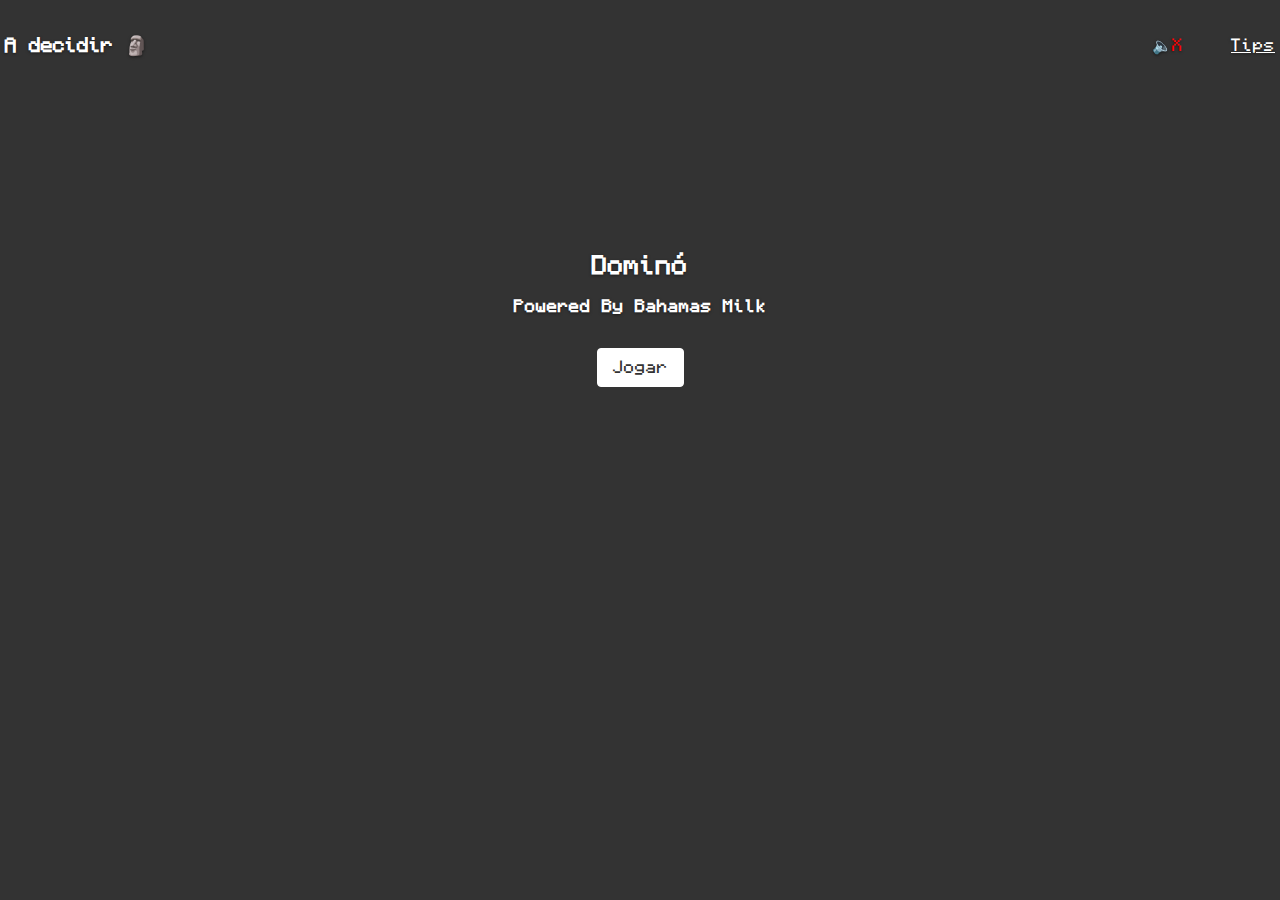
<file: index.html>
<script src="jquery.js" type="text/javascript"></script>
<link rel="stylesheet" type="text/css" href="base.css" media="screen" />
<script src="script.js"></script>
<!DOCTYPE html>
<html lang="PT-BR">

<head>
  <meta charset="UTF-8">
  <meta name="viewport" content="width=device-width, initial-scale=1.0">
  <title>Dominózin dos guri</title>
</head>

<body>
  <div class="site-wrapper">
    <div class="topbar">
      <h3>A decidir 🗿</h3>
      <div class="d-flex w-30 h-100 align-items-center justify-content-end">
        <div id="musica" status="off" class="c-pointer text-red">🔈X</div>
        <div class="ml-5">
          <a target="_blank"
            href="http://www2.voltaredonda.rj.gov.br/olimped/mod/regulamento/Regras%20Jogo%20de%20Domino.pdf">
            Tips
          </a>
        </div>
      </div>
    </div>
    <div class="conteudo">
      <div class="container-opcoes-jogo">
        <h2>Dominó</h2>
        <h4 class="my-0">Powered By Bahamas Milk</h4>
        <span id="dificuldade_txt" class="mt-3 text-small hidden">Escolha a dificuldade</span>
        <div id="main_btns" class="d-flex align-items-center justify-content-center w-100 h-20">
          <div id="start" class="btn btn-lg btn-default">Jogar</div>
        </div>
      </div>

      <div class="container-jogo hidden">
        <div class="container-jogo-row">
          <div class="w-10 h-100"></div>
          <div id="bot-pecas" class="list-pecas w-80 h-100 d-flex justify-content-center">
          </div>
          <div class="w-10 d-flex flex-row justify-content-start align-items-start position-relative" id="img-bot">
            <img class="w-80" alt="robozin">
            <div class="pensando">
              <div class="jumping mx-1">•</div>
              <div class="jumping2 mx-1">•</div>
              <div class="jumping3 mx-1">•</div>
              <div>🤔</div>
            </div>
          </div>
        </div>
        <div id="tabuleiro-container">
          <div id="tabuleiro"></div>
        </div>
        <div class="container-jogo-row">
          <div class="w-10 h-100 d-flex flex-row align-items-center justify-content-around">
            <div class="c-pointer" id="store">
              <div>🛒</div>
              <div class="text-small">Comprar</div>
            </div>
            <div class="c-pointer" id="skip">
              <div class="text-small">Passar vez</div>
            </div>
          </div>
          <div id="jogador-pecas" class="list-pecas w-80 h-100 d-flex justify-content-center"></div>
          <div class="w-10 d-flex flex-row justify-content-end align-items-start position-relative" id="img-jogador">
            <div class="pensando">
              <div class="jumping mx-1">•</div>
              <div class="jumping2 mx-1">•</div>
              <div class="jumping3 mx-1">•</div>
              <div>🤔</div>
            </div>
            <img class="w-80" alt="tu">
          </div>
        </div>
      </div>
    </div>
  </div>
  <div class="container-modal hidden">
    <div class="modal">
      <div class="end-message"></div>
      <div class="end-sub-titulo"></div>
      <div class="d-flex align-items-center justify-content-center w-100 h-20">
        <div id="ok" class="btn btn-lg btn-default">Jogar novamente</div>
      </div>
    </div>
    <!-- <div class="position-absolute"
      style="top: calc(69% - 200px); left: calc(30% - 200px); width: 200px; height: 200px;">
      <img class="w-80" alt="robozin" src="imagens/1b.png">
    </div> -->
  </div>
</body>

</html>
</file>
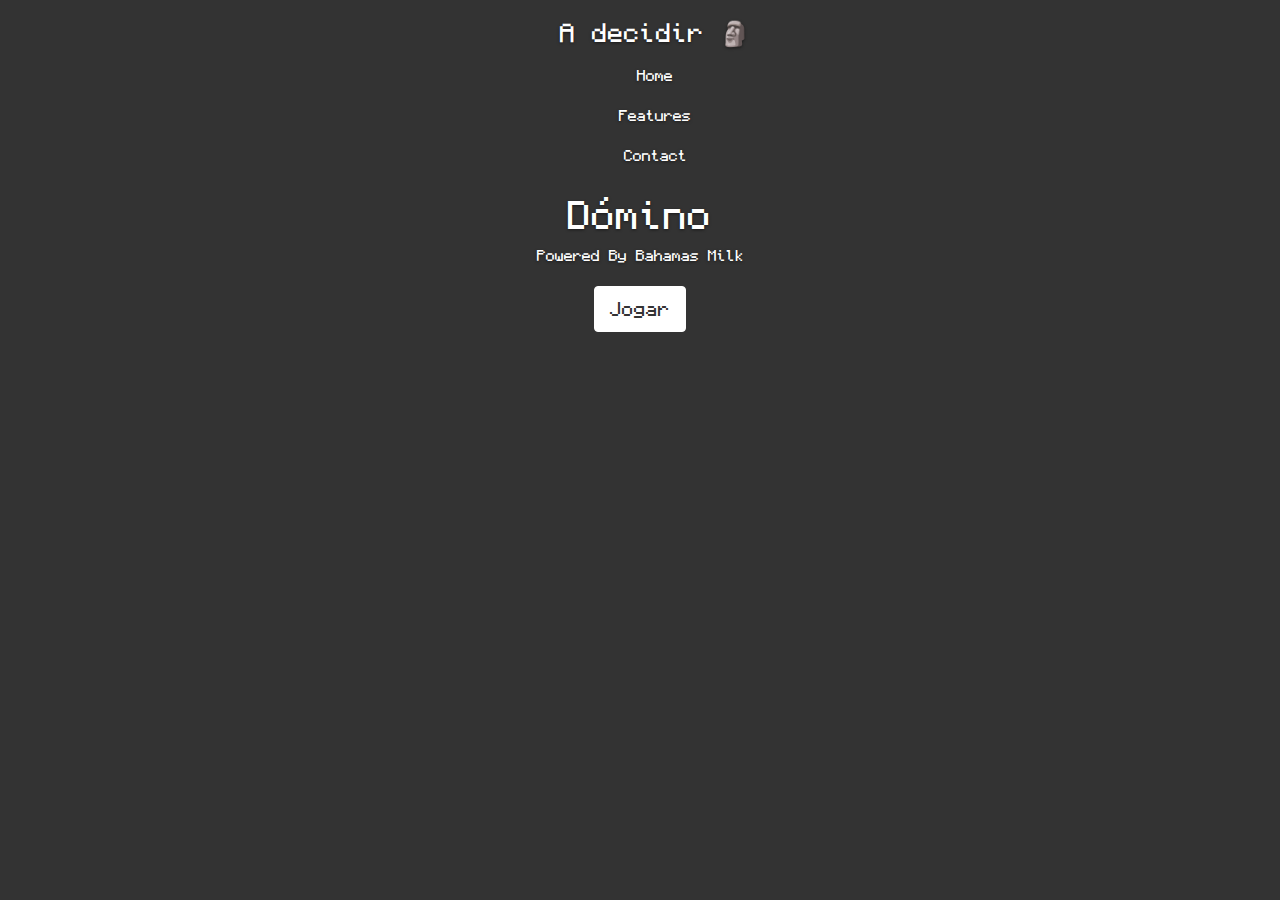
<file: index_old.html>
<link href="https://maxcdn.bootstrapcdn.com/bootstrap/3.3.4/css/bootstrap.min.css" rel="stylesheet" />
<link rel="stylesheet" type="text/css" href="base.css" media="screen" />
<script src="jquery.js" type="text/javascript"></script>
<script src="script.js"></script>
<!DOCTYPE html>
<html lang="PT-BR">

<head>
  <meta charset="UTF-8">
  <meta name="viewport" content="width=device-width, initial-scale=1.0">
  <title>Dómino</title>
</head>

<body>
  <div class="site-wrapper">

    <div class="site-wrapper-inner">

      <div class="container">

        <div class="masthead clearfix">
          <div class="container inner">
            <h3 class="masthead-brand">A decidir 🗿</h3>
            <nav>
              <ul class="nav masthead-nav">
                <li class="active"><a href="#">Home</a></li>
                <li><a href="#">Features</a></li>
                <li><a href="#">Contact</a></li>
              </ul>
            </nav>
          </div>
        </div>

        <div id="menu_start" class="inner cover">
          <h1 class="cover-heading">Dómino</h1>
          <p>Powered By Bahamas Milk</p>
          <p class="lead" id="main_btns">
          <div class="btn btn-lg btn-default" id="start">Jogar</div>
          </p>
        </div>

        <div id="pecas_jogador_container">
          <div class="peca">
            <div class="peca_metade p1"></div>
            <div class="peca_metade p2"></div>
          </div>
        </div>

      </div>

    </div>

  </div>
</body>

</html>
</file>
<file: base.css>
/* Custom default button */
.btn {
  padding: 10px 15px;
  border-radius: 4px;
  cursor: pointer;
  color: #333;
  text-shadow: none;
  /* Prevent inheritence from `body` */
  background-color: #fff;
  border: 1px solid #fff;
}

.btn:hover {
  box-shadow: rgba(0, 0, 0) 0 8px 15px;
  transform: translateY(-2px);
}

.btn:active {
  box-shadow: none;
  transform: translateY(0);
}

.btn_fear {
  font-weight: bold;
  transition: border-color 0.3s ease, transform 0.2s ease;
}

.btn_fear:hover {
  animation: shake 0.1s infinite alternate !important;
  box-shadow: rgb(251, 0, 0) 0 1px 18px;
}

@keyframes shake {
  0% {
    transform: translateY(0);
  }

  25% {
    transform: translateY(-2px);
  }

  50% {
    transform: translateY(2px);
  }

  75% {
    transform: translateY(-2px);
  }

  100% {
    transform: translateY(0);
  }
}

/*
 * Base structure
 */

* {
  box-sizing: border-box;
}

@font-face {
  font-family: 'minezin';
  src: url('Monocraft.otf') format('opentype'), url('Monocraft.ttf') format('truetype');
}

html,
body {
  width: 100%;
  height: 100%;
  background-color: #fff;
  margin: 0;
  padding: 0;
  font-family: 'minezin';
}

body {
  color: #fff;
  text-align: center;
  text-shadow: 0 1px 3px rgba(0, 0, 0, .5);
  user-select: none;

  a {
    color: #fff;
  }
}

.site-wrapper {
  width: 100%;
  height: 100%;
  background-color: #333;
}

.topbar {
  width: 100%;
  height: 10%;
  padding: 0 5px;
  display: flex;
  align-items: center;
  justify-content: space-between;
}

.conteudo {
  width: 100%;
  height: 90%;
  display: flex;
}

.conteudo.full {
  height: 100%;
}

.container-opcoes-jogo {
  width: 100%;
  height: 65%;
  margin: auto;
  display: flex;
  flex-direction: column;
}

.container-jogo {
  width: 100%;
  height: 100%;
  display: flex;
  flex-direction: column;

  .container-jogo-row {
    height: 28%;
    display: flex;
  }

  #tabuleiro-container {
    width: 100%;
    height: 44%;
    padding: 0 10%;
    overflow: auto;

    #tabuleiro {
      width: calc(6% * 108);
      height: 100%;
      display: grid;
      grid-template-columns: repeat(108, 1fr);
      grid-template-rows: repeat(7, 1fr);

      .tabuleiro-peca-container {
        width: 100%;
        height: 100%;

        .peca-container:not(.carroca) {
          width: 100%;
          height: 100%;
          max-width: none;
          /* transform: rotate(270deg); */

          .peca {
            display: flex;

            .peca_metade {
              width: 50%;
              height: 100%;
              background-size: 90%;
            }

            .p1 {
              border-right: 1px solid #000;
              border-bottom: unset;
            }

            .vl_1 {
              background-image: url("./imagens/1b.png");
            }

            .vl_2 {
              background-image: url("./imagens/2b.png");
            }

            .vl_3 {
              background-image: url("./imagens/3b.png");
            }

            .vl_4 {
              background-image: url("./imagens/4b.png");
            }

            .vl_5 {
              background-image: url("./imagens/5b.png");
            }

            .vl_6 {
              background-image: url("./imagens/6b.png");
            }
          }
        }
      }

    }
  }

  /*
 * Dómino
 */

  .list-pecas {
    overflow: auto;
  }

  .is-turno#jogador-pecas {
    .peca-container:hover {
      /* box-shadow: rgba(0, 0, 0) 0 8px 15px; */
      transform: translateY(-10px);
    }

    .peca-container {
      .peca {
        cursor: pointer;
      }

      /* .peca:hover {
        box-shadow: 0 1px 15px #00562b5c, 0px 1px 15px #00562b5c;
      } */
    }
  }

  .pensando {
    display: none;
    margin: 5px 0;
    top: 45%;

    .jumping {
      opacity: 0;
      animation: jump 1.5s infinite !important;
    }

    .jumping2 {
      opacity: 0;
      animation: jump 1.5s infinite !important;
      animation-delay: .2s !important;
    }

    .jumping3 {
      opacity: 0;
      animation: jump 1.5s infinite !important;
      animation-delay: .5s !important;
    }
  }

  #img-jogador.is-turno,
  #img-bot.is-turno {
    .pensando {
      display: flex;
    }
  }

  .peca-container {
    min-width: 94px;
    width: 94px;
    height: 100%;
    padding: 5px;
    max-width: 94px;

    .peca {
      background: #fff;
      width: 100%;
      height: 100%;
      border-radius: 4px;
      padding: 5px;

      .peca_metade {
        width: 100%;
        height: 50%;
        background-repeat: no-repeat;
        background-position: center;
        background-size: 100%;
      }
    }

    .peca-placeholder {
      width: 100%;
      height: 100%;
      border-radius: 4px;
      border: dashed 2px #ffff00;
      cursor: pointer;
    }
  }

  #jogador-pecas {
    .p1 {
      border-bottom: 1px solid #000;
    }

    .vl_1 {
      background-image: url("./imagens/1.png");
    }

    .vl_2 {
      background-image: url("./imagens/2.png");
    }

    .vl_3 {
      background-image: url("./imagens/3.png");
    }

    .vl_4 {
      background-image: url("./imagens/4.png");
    }

    .vl_5 {
      background-image: url("./imagens/5.png");
    }

    .vl_6 {
      background-image: url("./imagens/6.png");
    }
  }

}

@keyframes jump {
  30% {
    -webkit-transform: translateY(-5px) scale(1.9);
    transform: translateY(-5px) scale(1.9);
    opacity: 1;
    text-shadow: 0 15px 10px black;
  }

  48% {
    -webkit-transform: scale(1);
    transform: scale(1);
  }

  100% {
    -webkit-transform: translateY(0);
    transform: translateY(0);
    opacity: 0;
  }

}


.container-modal {
  position: absolute;
  width: 100%;
  height: 100%;
  z-index: 999;
  top: 0;
  padding: 10% 33%;
  background: #00000045;
}

.modal {
  width: 100%;
  height: 100%;
  background: #3a3939;
  border-radius: 9px;
  display: flex;
  flex-direction: column;
  justify-content: center;
}

.end-message {
  font-size: 2.6rem;
  margin-bottom: 30px;
}

/*
 * Genéricos
 */

.hidden {
  display: none !important;
}

.d-flex {
  display: flex;
}

.flex-row {
  flex-direction: column;
}

.align-items-center {
  align-items: center;
}

.align-items-end {
  align-items: end;
}

.align-items-start {
  align-items: start;
}

.justify-content-center {
  justify-content: center;
}

.justify-content-start {
  justify-content: start;
}

.justify-content-end {
  justify-content: end;
}

.justify-content-between {
  justify-content: space-between;
}

.justify-content-around {
  justify-content: space-around;
}

.text-small {
  font-size: small;
}

.h-100 {
  height: 100% !important;
}

.h-90 {
  height: 90% !important;
}

.h-80 {
  height: 80% !important;
}

.h-70 {
  height: 70% !important;
}

.h-60 {
  height: 60% !important;
}

.h-50 {
  height: 50% !important;
}

.h-40 {
  height: 40% !important;
}

.h-30 {
  height: 30% !important;
}

.h-20 {
  height: 20% !important;
}

.h-10 {
  height: 10% !important;
}

.w-100 {
  width: 100% !important;
}

.w-90 {
  width: 90% !important;
}

.w-80 {
  width: 80% !important;
}

.w-70 {
  width: 70% !important;
}

.w-60 {
  width: 60% !important;
}

.w-50 {
  width: 50% !important;
}

.w-40 {
  width: 40% !important;
}

.w-30 {
  width: 30% !important;
}

.w-20 {
  width: 20% !important;
}

.w-10 {
  width: 10% !important;
}

.ml-auto,
.mx-auto {
  margin-left: auto !important;
}

.mr-auto,
.mx-auto {
  margin-right: auto !important;
}

.ml-5,
.mx-5 {
  margin-left: 3rem !important;
}

.mr-5,
.mx-5 {
  margin-right: 3rem !important;
}

.ml-4,
.mx-4 {
  margin-left: 1.5rem !important;
}

.mr-4,
.mx-4 {
  margin-right: 1.5rem !important;
}

.ml-3,
.mx-3 {
  margin-left: 1rem !important;
}

.mr-3,
.mx-3 {
  margin-right: 1rem !important;
}

.ml-2,
.mx-2 {
  margin-left: 0.5rem !important;
}

.mr-2,
.mx-2 {
  margin-right: 0.5rem !important;
}

.ml-1,
.mx-1 {
  margin-left: 0.25rem !important;
}

.mr-1,
.mx-1 {
  margin-right: 0.25rem !important;
}

.ml-0,
.mx-0 {
  margin-left: 0 !important;
}

.mr-0,
.mx-0 {
  margin-right: 0 !important;
}

.mt-auto,
.my-auto {
  margin-top: auto !important;
}

.mb-auto,
.my-auto {
  margin-bottom: auto !important;
}

.mt-5,
.my-5 {
  margin-top: 3rem !important;
}

.mb-5,
.my-5 {
  margin-bottom: 3rem !important;
}

.mt-4,
.my-4 {
  margin-top: 1.5rem !important;
}

.mb-4,
.my-4 {
  margin-bottom: 1.5rem !important;
}

.mt-3,
.my-3 {
  margin-top: 1rem !important;
}

.mb-3,
.my-3 {
  margin-bottom: 1rem !important;
}

.mt-2,
.my-2 {
  margin-top: 0.5rem !important;
}

.mb-2,
.my-2 {
  margin-bottom: 0.5rem !important;
}

.mt-1,
.my-1 {
  margin-top: 0.25rem !important;
}

.mb-1,
.my-1 {
  margin-bottom: 0.25rem !important;
}

.mt-0,
.my-0 {
  margin-top: 0 !important;
}

.mb-0,
.my-0 {
  margin-bottom: 0 !important;
}

.p-0 {
  padding: 0 !important
}

.pt-0,
.py-0 {
  padding-top: 0 !important
}

.pr-0,
.px-0 {
  padding-right: 0 !important
}

.pb-0,
.py-0 {
  padding-bottom: 0 !important
}

.pl-0,
.px-0 {
  padding-left: 0 !important
}

.p-1 {
  padding: .25rem !important
}

.pt-1,
.py-1 {
  padding-top: .25rem !important
}

.pr-1,
.px-1 {
  padding-right: .25rem !important
}

.pb-1,
.py-1 {
  padding-bottom: .25rem !important
}

.pl-1,
.px-1 {
  padding-left: .25rem !important
}

.p-2 {
  padding: .5rem !important
}

.pt-2,
.py-2 {
  padding-top: .5rem !important
}

.pr-2,
.px-2 {
  padding-right: .5rem !important
}

.pb-2,
.py-2 {
  padding-bottom: .5rem !important
}

.pl-2,
.px-2 {
  padding-left: .5rem !important
}

.p-3 {
  padding: 1rem !important
}

.pt-3,
.py-3 {
  padding-top: 1rem !important
}

.pr-3,
.px-3 {
  padding-right: 1rem !important
}

.pb-3,
.py-3 {
  padding-bottom: 1rem !important
}

.pl-3,
.px-3 {
  padding-left: 1rem !important
}

.p-4 {
  padding: 1.5rem !important
}

.pt-4,
.py-4 {
  padding-top: 1.5rem !important
}

.pr-4,
.px-4 {
  padding-right: 1.5rem !important
}

.pb-4,
.py-4 {
  padding-bottom: 1.5rem !important
}

.pl-4,
.px-4 {
  padding-left: 1.5rem !important
}

.p-5 {
  padding: 3rem !important
}

.pt-5,
.py-5 {
  padding-top: 3rem !important
}

.pr-5,
.px-5 {
  padding-right: 3rem !important
}

.pb-5,
.py-5 {
  padding-bottom: 3rem !important
}

.pl-5,
.px-5 {
  padding-left: 3rem !important
}

.position-relative {
  position: relative;
}

.position-absolute {
  position: absolute;
}

.c-pointer {
  cursor: pointer;
}

.text-red {
  color: #f00;
}
</file>
